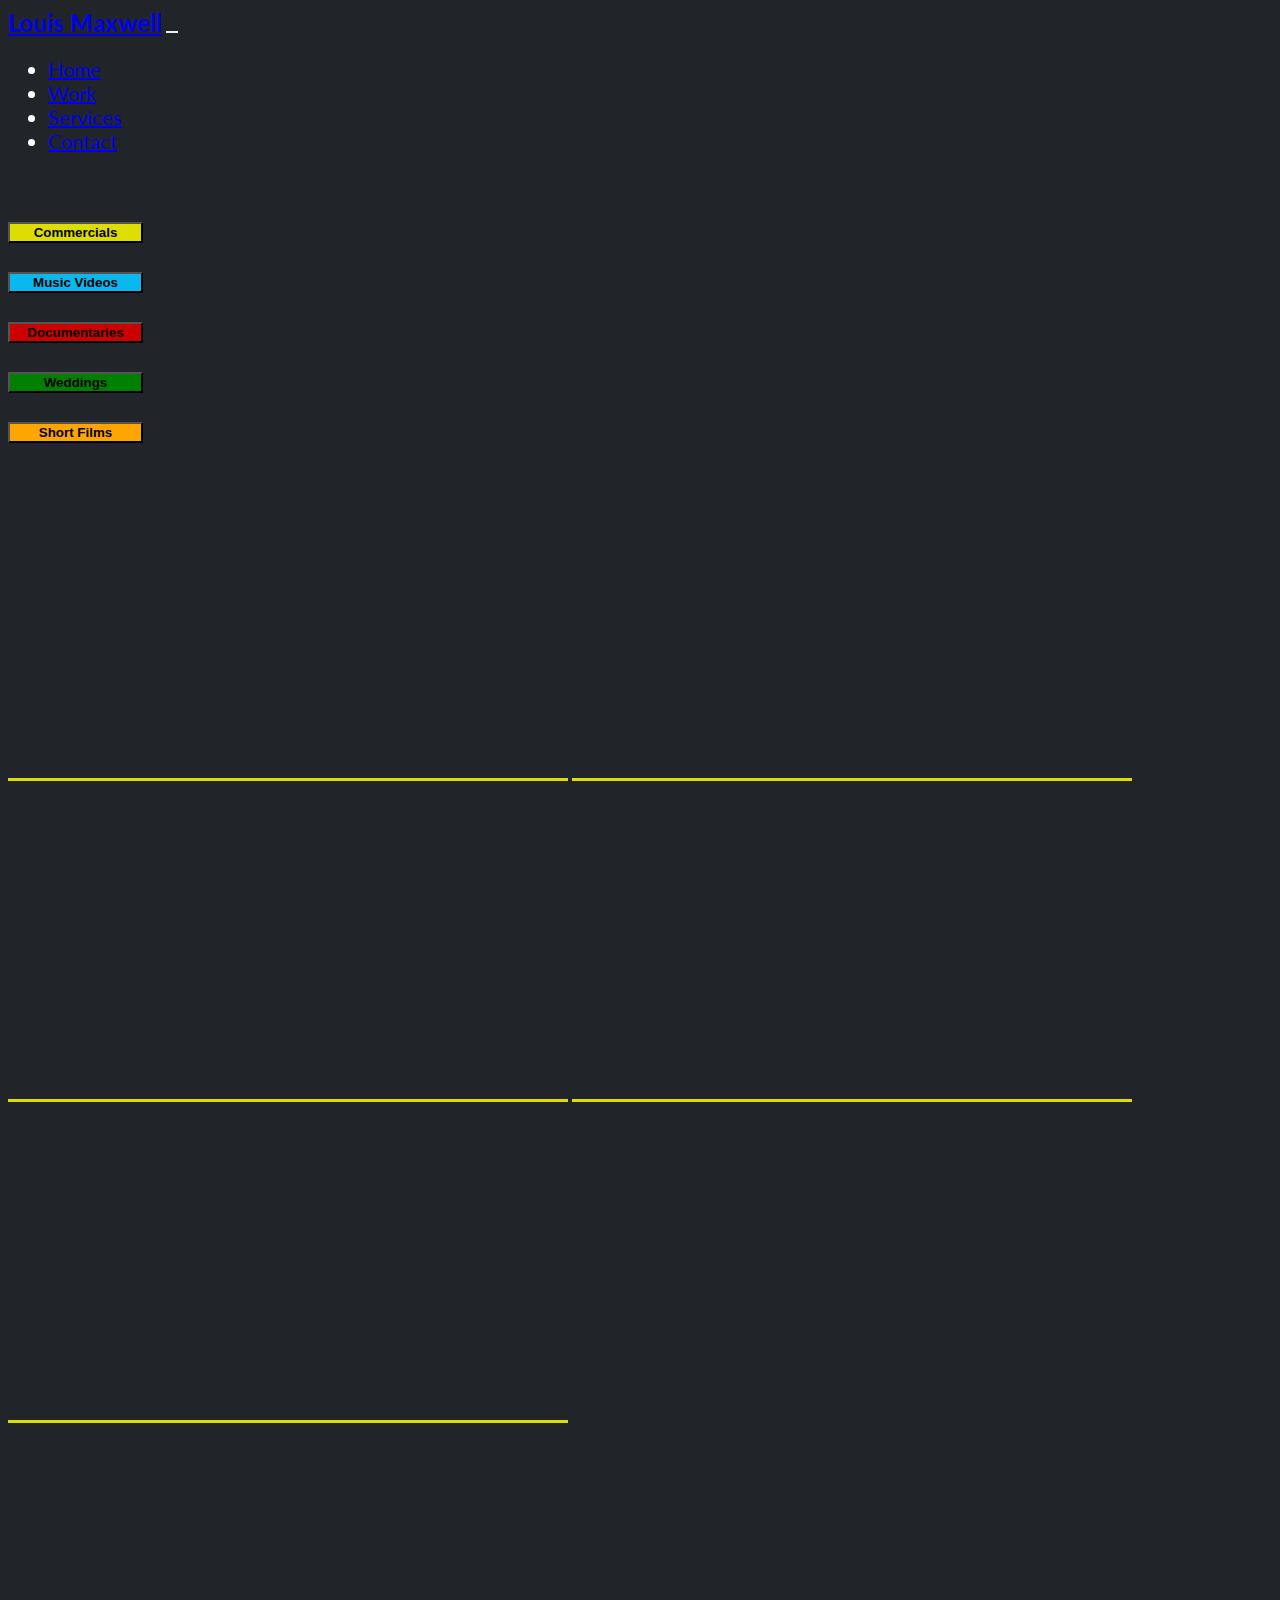
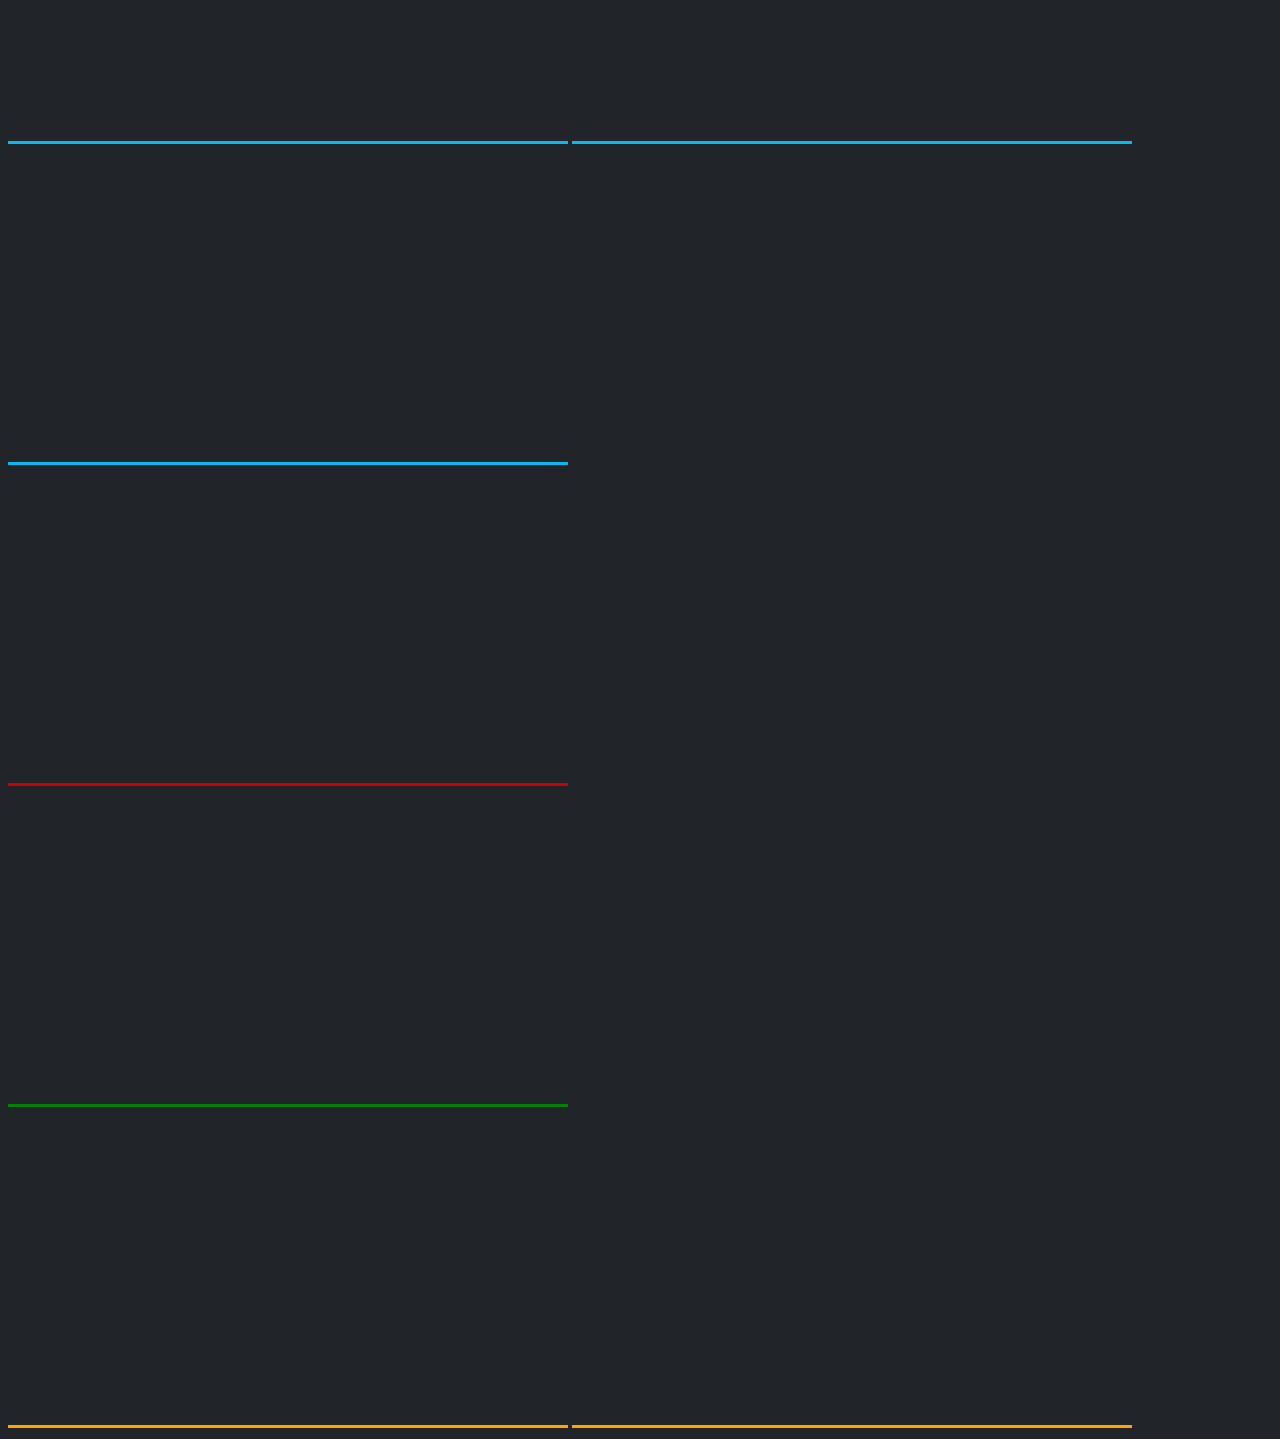
<file: work.html>
<!DOCTYPE html>
<html lang="en">
<head>
    <meta charset="UTF-8">
    <meta http-equiv="X-UA-Compatible" content="IE=edge">
    <meta name="viewport" content="width=device-width, initial-scale=1.0">
    <title>Louis Maxwell Film</title>
    <link href="https://cdn.jsdelivr.net/npm/bootstrap@5.1.3/dist/css/bootstrap.min.css" rel="stylesheet" integrity="sha384-1BmE4kWBq78iYhFldvKuhfTAU6auU8tT94WrHftjDbrCEXSU1oBoqyl2QvZ6jIW3" crossorigin="anonymous">
    <link rel="stylesheet" href="style.css">
</head>
<body>

  <header class="nav-header">
    <nav class="navbar fixed-top navbar-expand-lg navbar-dark bg-dark pe-5 ps-5">
        <div class="container-fluid">
          <a class="navbar-brand" href="index.html">Louis Maxwell</a>
          <button class="navbar-toggler" type="button" data-bs-toggle="collapse" data-bs-target="#navbarNav" aria-controls="navbarNav" aria-expanded="false" aria-label="Toggle navigation">
            <span class="navbar-toggler-icon"></span>
          </button>
          <div class="collapse navbar-collapse" id="navbarNav">
            <ul class="navbar-nav">
              <li class="nav-item">
                <a class="nav-link active" aria-current="page" href="index.html">Home</a>
              </li>
              <li class="nav-item">
                <a class="nav-link" href="work.html">Work</a>
              </li>
              <li class="nav-item">
                <a class="nav-link" href="services.html">Services</a>
              </li>
              <li class="nav-item">
                <a class="nav-link" href="contact.html">Contact</a>
              </li>
            </ul>
          </div>
        </div>
      </nav>
</header>

    <div id="accordionExample">
      <!-- Commercials Button -->
      <div class="row mt-5 py-4 mx-4 text-center d-flex justify-content-center">
        <h2 class="col-6 col-md-2" id="headingOne">
          <button class="btn btn-commercial" type="button" data-bs-toggle="collapse" data-bs-target="#collapseOne" aria-expanded="true" aria-controls="collapseOne">
            Commercials
          </button>
        </h2>
        <!-- Music Button -->
          <h2 class="col-6 col-md-2" class="accordion-header" id="headingTwo">
            <button class="btn btn-music collapsed" type="button" data-bs-toggle="collapse" data-bs-target="#collapseTwo" aria-expanded="false" aria-controls="collapseTwo">
              Music Videos
            </button>
          </h2>
        <!-- Docs Button -->
          <h2 class="col-6 col-md-2" class="accordion-header" id="headingThree">
              <button class="btn btn-docs collapsed" type="button" data-bs-toggle="collapse" data-bs-target="#collapseThree" aria-expanded="false" aria-controls="collapseThree">
                Documentaries
              </button>
          </h2>
        <!-- Weddings Button -->
          <h2 class="col-6 col-md-2" class="accordion-header" id="headingFour">
            <button class="btn btn-wedding collapsed" type="button" data-bs-toggle="collapse" data-bs-target="#collapseFour" aria-expanded="false" aria-controls="collapseFour">
              Weddings
            </button>
          </h2>
        <!-- Short Films Button -->
          <h2 class="col-md-2" class="accordion-header" id="headingFive">
            <button class="btn btn-short-films collapsed" type="button" data-bs-toggle="collapse" data-bs-target="#collapseFive" aria-expanded="false" aria-controls="collapseFive">
            Short Films
            </button>
          </h2>
      </div>
        <!-- Commercials Starts Here-->
        <div id="collapseOne" class="accordion-collapse collapse show" aria-labelledby="headingOne" data-bs-parent="#accordionExample">
          <div>
            <div class="row d-flex justify-content-center" id="collapseCommercial">
              <iframe class="col-md-3 video-border-yellow mx-5 my-4" width="560" height="315" src="https://www.youtube.com/embed/7-W2fnrzTTs" title="YouTube video player" frameborder="0" allow="accelerometer; autoplay; clipboard-write; encrypted-media; gyroscope; picture-in-picture" allowfullscreen></iframe>
              <iframe class="col-md-3 video-border-yellow mx-5 my-4" width="560" height="315" src="https://www.youtube.com/embed/N77uILR-q7g" title="YouTube video player" frameborder="0" allow="accelerometer; autoplay; clipboard-write; encrypted-media; gyroscope; picture-in-picture" allowfullscreen></iframe>
              <iframe class="col-md-3 video-border-yellow mx-5 my-4" width="560" height="315" src="https://www.youtube.com/embed/m6r4fae1d2g" title="YouTube video player" frameborder="0" allow="accelerometer; autoplay; clipboard-write; encrypted-media; gyroscope; picture-in-picture" allowfullscreen></iframe>
              <iframe class="col-md-3 video-border-yellow mx-5 my-4" width="560" height="315" src="https://www.youtube.com/embed/46inwExs0P0" title="YouTube video player" frameborder="0" allow="accelerometer; autoplay; clipboard-write; encrypted-media; gyroscope; picture-in-picture" allowfullscreen></iframe>
              <iframe class="col-md-3 video-border-yellow mx-5 my-4" width="560" height="315" src="https://www.youtube.com/embed/mcjatOx1-pk" title="YouTube video player" frameborder="0" allow="accelerometer; autoplay; clipboard-write; encrypted-media; gyroscope; picture-in-picture" allowfullscreen></iframe>
            </div>
          </div>
        </div>
      <!-- Music Starts Here -->
        <div id="collapseTwo" class="accordion-collapse collapse" aria-labelledby="headingTwo" data-bs-parent="#accordionExample">
          <div>
            <div class="row d-flex justify-content-center">
              <iframe class="col-md-3 video-border-blue mx-5 my-4" width="560" height="315" src="https://www.youtube.com/embed/rYIcWII9rUQ" title="YouTube video player" frameborder="0" allow="accelerometer; autoplay; clipboard-write; encrypted-media; gyroscope; picture-in-picture" allowfullscreen></iframe>
              <iframe class="col-md-3 video-border-blue mx-5 my-4" width="560" height="315" src="https://www.youtube.com/embed/iPjEj106Ikk" title="YouTube video player" frameborder="0" allow="accelerometer; autoplay; clipboard-write; encrypted-media; gyroscope; picture-in-picture" allowfullscreen></iframe>
              <iframe class="col-md-3 video-border-blue mx-5 my-4" width="560" height="315" src="https://www.youtube.com/embed/4ZgVriRfPQA" title="YouTube video player" frameborder="0" allow="accelerometer; autoplay; clipboard-write; encrypted-media; gyroscope; picture-in-picture" allowfullscreen></iframe>
            </div>
          </div>
        </div>
      <!-- Docs Starts Here-->
        <div id="collapseThree" class="accordion-collapse collapse" aria-labelledby="headingThree" data-bs-parent="#accordionExample">
          <div>
            <div class="row d-flex justify-content-center">
              <iframe class="col-md-3 video-border-red mx-5 my-4" width="560" height="315" src="https://www.youtube.com/embed/pljP1CKxaBM" title="YouTube video player" frameborder="0" allow="accelerometer; autoplay; clipboard-write; encrypted-media; gyroscope; picture-in-picture" allowfullscreen></iframe>
            </div>
          </div>
        </div>
      <!-- Weddings Starts Here-->
        <div id="collapseFour" class="accordion-collapse collapse" aria-labelledby="headingFour" data-bs-parent="#accordionExample">
          <div>
            <div class="row d-flex justify-content-center">
              <iframe class="col-md-3 video-border-green mx-5 my-4" width="560" height="315" src="https://www.youtube.com/embed/D6bQyvGirnw" title="YouTube video player" frameborder="0" allow="accelerometer; autoplay; clipboard-write; encrypted-media; gyroscope; picture-in-picture" allowfullscreen></iframe>
            </div>
          </div>
        </div>
      <!-- Short Films Starts Here-->
        <div id="collapseFive" class="accordion-collapse collapse" aria-labelledby="headingFive" data-bs-parent="#accordionExample">
          <div>
            <div class="row d-flex justify-content-center">
              <iframe class="col-md-3 video-border-orange mx-5 my-4" width="560" height="315" src="https://www.youtube.com/embed/aPBb_yDn8ZI" title="YouTube video player" frameborder="0" allow="accelerometer; autoplay; clipboard-write; encrypted-media; gyroscope; picture-in-picture" allowfullscreen></iframe>
              <iframe class="col-md-3 video-border-orange mx-5 my-4" width="560" height="315" src="https://www.youtube.com/embed/w8KI_riQME8" title="YouTube video player" frameborder="0" allow="accelerometer; autoplay; clipboard-write; encrypted-media; gyroscope; picture-in-picture" allowfullscreen></iframe>
            </div>
          </div>
        </div>
    </div>
    
   <script src="https://cdn.jsdelivr.net/npm/bootstrap@5.1.3/dist/js/bootstrap.bundle.min.js" integrity="sha384-ka7Sk0Gln4gmtz2MlQnikT1wXgYsOg+OMhuP+IlRH9sENBO0LRn5q+8nbTov4+1p" crossorigin="anonymous"></script>
</body>
</html>
</file>
<file: style.css>
@import url('https://fonts.googleapis.com/css2?family=Lato:wght@300;700&display=swap');

/* Site Wide */

body {
    background-color: #212529;
    font-family: 'Lato', sans-serif;
    color: white;
}

.nav-header {
    margin-bottom: 60px;
}

.navbar-brand {
    font-weight: bold;
    font-size: 1.5rem;
}

.navbar-nav {
    font-size: 1.25rem;
}

.navbar-collapse {
    flex-grow: 0;
}

.navbar-dark .navbar-toggler {
    border: none;
}

.footer-nav a {
    text-decoration: none;
    font-size: 2rem;
    color: white;
}

/* Home Page */

.home-main-image {
    background-image: url(assets/images/Achill-70.jpg);
    background-position: center;
    background-repeat: no-repeat;
    background-size: cover;
    min-height: 80vh;
    max-width: auto;
}

.profile-pic {
    width: 250px;
    height: 250px;
    border-radius: 50%;
    border: 2px solid white;
}

.bio-info {
    font-size: 1.5rem;
}

.testimonials {
    background-color: rgb(207, 207, 207);
    color: black;
}

/* Contact Page */

.contact-methods{
    font-size: 2rem;
}

.contact-methods a {
    text-decoration: none;
    color: white;
}

.contact-methods a:hover {
    color: yellow;
}

/* Work Page */

.btn-commercial {
    background-color: rgb(221, 221, 0);
    color: black;
    font-weight: bold;
    width: 135px;
    height: auto;
}

.btn-music {
    background-color: rgb(8, 184, 238);
    color: black;
    font-weight: bold;
    width: 135px;
    height: auto;
}

.btn-docs {
    background-color: rgb(204, 0, 0);
    color: black;
    font-weight: bold;
    width: 135px;
    height: auto;
}

.btn-wedding {
    background-color: green;
    color: black;
    font-weight: bold;
    width: 135px;
    height: auto;
}

.btn-short-films {
    background-color: orange;
    color: black;
    font-weight: bold;
    width: 135px;
    height: auto;
}

.video-border-yellow {
    border-bottom: 3px solid rgb(221, 221, 0);
}

.video-border-red {
    border-bottom: 3px solid rgb(204, 0, 0);
}

.video-border-blue {
    border-bottom: 3px solid rgb(8, 184, 238);
}

.video-border-green {
    border-bottom: 3px solid green;
}

.video-border-orange {
    border-bottom: 3px solid orange;
}

.placeholder-boxes {
    width: 500px;
    height: 300px;
    box-sizing: border-box;
    background-color: rgb(0, 195, 255);
}

/* Services Page */

.carousel-item {
    height: auto;
    overflow: hidden;
    width: 100%;
    position: relative;
}

.carousel-item img {
    width: 100%;
}





@media(max-width: 440px){


}
</file>
